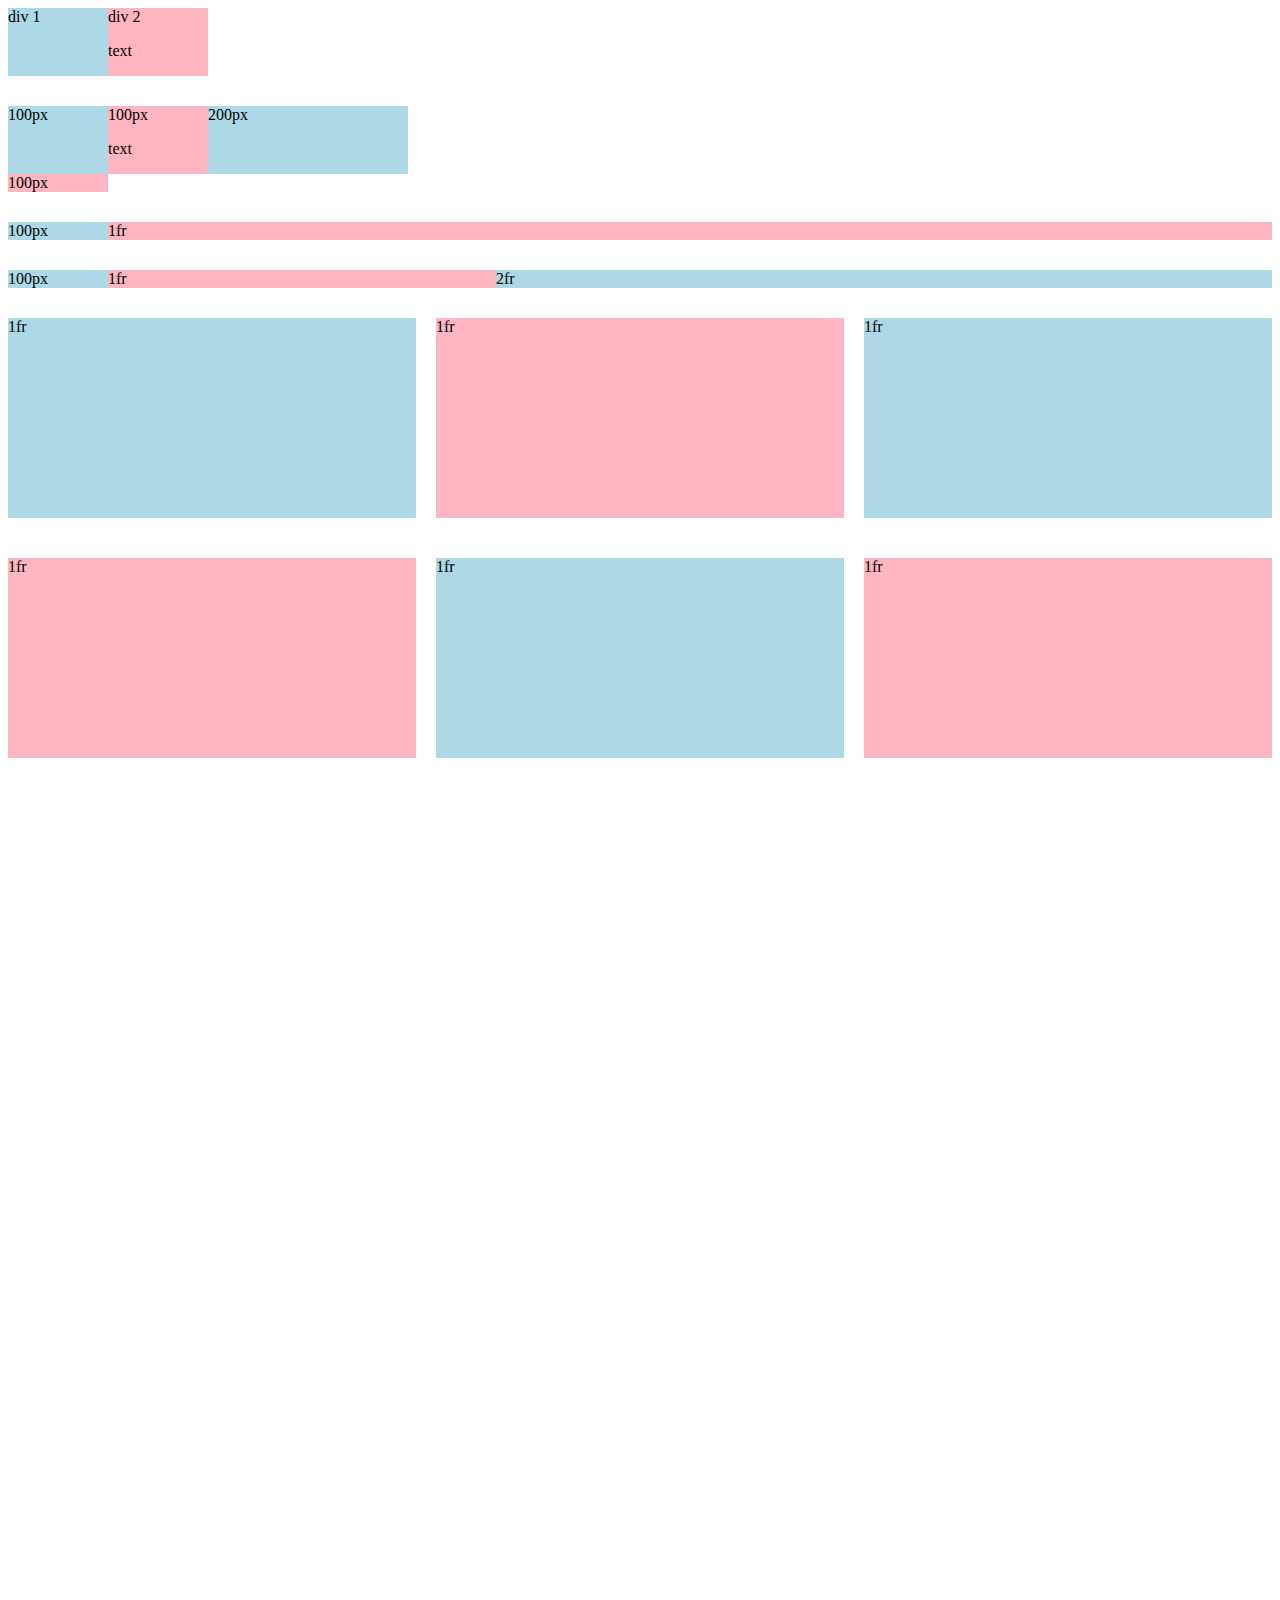
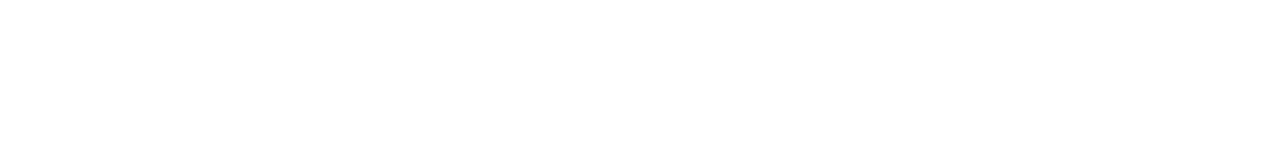
<file: grid.html>
<!DOCTYPE html>
<html>
  <head>
    <title>Grid Practice</title>
  </head>
  <body style="padding-bottom: 1000px;">
    <div style="
      display: grid;
      grid-template-columns: 100px 100px;
    ">
      <div style="background-color: lightblue;">div 1</div>
      <div style="background-color: lightpink;">div 2<p>text</p></div>
    </div>

    <div style="
      margin-top: 30px;
      display: grid;
      grid-template-columns: 100px 100px 200px;
    ">
      <div style="background-color: lightblue;">100px</div>
      <div style="background-color: lightpink;">100px<p>text</p></div>
      <div style="background-color: lightblue;">200px</div>
      <div style="background-color: lightpink;">100px</div>
    </div>

    <div style="
      margin-top: 30px;
      display: grid;
      grid-template-columns: 100px 1fr;
    ">
      <div style="background-color: lightblue;">100px</div>
      <div style="background-color: lightpink;">1fr</div>
    </div>

    <div style="
      margin-top: 30px;
      display: grid;
      grid-template-columns: 100px 1fr 2fr;
    ">
      <div style="background-color: lightblue;">100px</div>
      <div style="background-color: lightpink;">1fr</div>
      <div style="background-color: lightblue;">2fr</div>
    </div>

    <div style="
      margin-top: 30px;
      display: grid;
      grid-template-columns: 1fr 1fr 1fr;
      column-gap: 20px;
      row-gap: 40px;
    ">
      <div style="background-color: lightblue; height: 200px;">1fr</div>
      <div style="background-color: lightpink; height: 200px;">1fr</div>
      <div style="background-color: lightblue; height: 200px;">1fr</div>
      <div style="background-color: lightpink; height: 200px;">1fr</div>
      <div style="background-color: lightblue; height: 200px;">1fr</div>
      <div style="background-color: lightpink; height: 200px;">1fr</div>
    </div>
  </body>
</html>
</file>
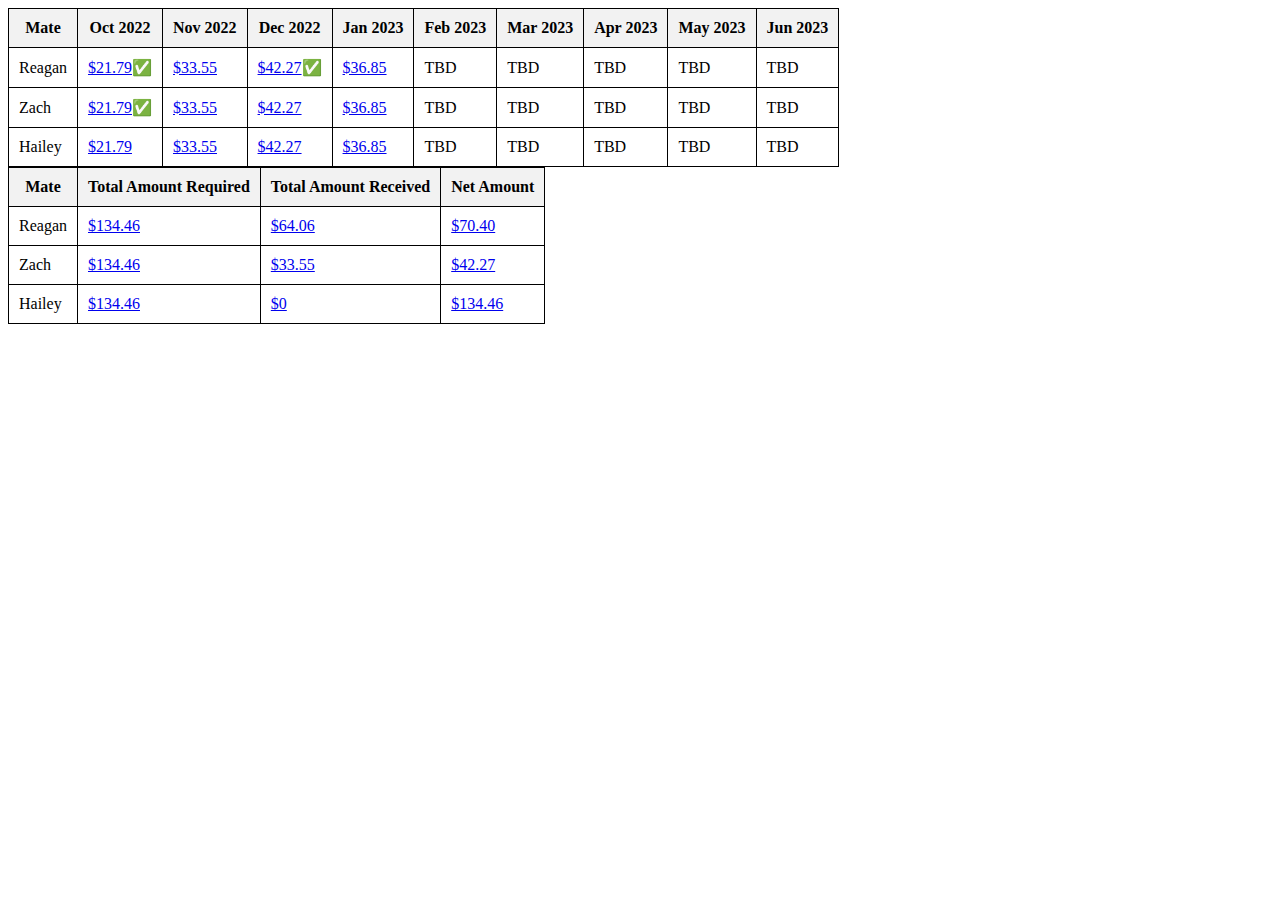
<file: htmlviewer.html>
<!DOCTYPE html>
<html>
  <head>
    <title>Electric Bill</title>
    <style>
      table {
        border-collapse: collapse;
      }

      th,
      td {
        border: 1px solid black;
        padding: 10px;
      }

      th {
        background-color: #f2f2f2;
      }
    </style>
  </head>
  <body>
    <table>
      <tr>
        <th>Mate</th>
        <th>Oct 2022</th>
        <th>Nov 2022</th>
        <th>Dec 2022</th>
        <th>Jan 2023</th>
        <th>Feb 2023</th>
        <th>Mar 2023</th>
        <th>Apr 2023</th>
        <th>May 2023</th>
        <th>Jun 2023</th>
      </tr>
      <tr>
        <td>Reagan</td>
        <td>
          <a href="https://venmo.com/u/saigorla">$21.79</a>&#x2705;
        </td>
        <td>
          <a href="https://venmo.com/u/saigorla">$33.55</a>
        </td>
        <td>
          <a href="https://venmo.com/u/saigorla">$42.27</a>&#x2705;
        </td>
        <td>
          <a href="https://venmo.com/u/saigorla">$36.85</a>
        </td>
        <td>TBD</td>
        <td>TBD</td>
        <td>TBD</td>
        <td>TBD</td>
        <td>TBD</td>
      </tr>
      <tr>
        <td>Zach</td>
        <td>
          <a href="https://venmo.com/u/saigorla">$21.79</a>&#x2705;
        </td>
        <td>
          <a href="https://venmo.com/u/saigorla">$33.55</a>
        </td>
        <td>
          <a href="https://venmo.com/u/saigorla">$42.27</a>
        </td>
        <td>
          <a href="https://venmo.com/u/saigorla">$36.85</a>
        </td>
        <td>TBD</td>
        <td>TBD</td>
        <td>TBD</td>
        <td>TBD</td>
        <td>TBD</td>
      </tr>
      <tr>
        <td>Hailey</td>
        <td>
          <a href="https://venmo.com/u/saigorla">$21.79</a>
        </td>
        <td>
          <a href="https://venmo.com/u/saigorla">$33.55</a>
        </td>
        <td>
          <a href="https://venmo.com/u/saigorla">$42.27</a>
        </td>
        <td>
          <a href="https://venmo.com/u/saigorla">$36.85</a>
        </td>
        <td>TBD</td>
        <td>TBD</td>
        <td>TBD</td>
        <td>TBD</td>
        <td>TBD</td>
      </tr>
    </table>
    <table>
      <tr>
        <th>Mate</th>
        <th>Total Amount Required</th>
        <th>Total Amount Received</th>
        <th>Net Amount</th>
      </tr>
      <tr>
        <td>Reagan</td>
        <td>
          <a href="https://venmo.com/u/saigorla">$134.46</a>
        </td>
        <td>
          <a href="https://venmo.com/u/saigorla">$64.06</a>
        </td>
        <td>
          <a href="https://venmo.com/u/saigorla">$70.40</a>
        </td>
      </tr>
      <tr>
        <td>Zach</td>
        <td>
          <a href="https://venmo.com/u/saigorla">$134.46</a>
        </td>
        <td>
          <a href="https://venmo.com/u/saigorla">$33.55</a>
        </td>
        <td>
          <a href="https://venmo.com/u/saigorla">$42.27</a>
        </td>
      </tr>
      <tr>
        <td>Hailey</td>
        <td>
          <a href="https://venmo.com/u/saigorla">$134.46</a>
        </td>
        <td>
          <a href="https://venmo.com/u/saigorla">$0</a>
        </td>
        <td>
          <a href="https://venmo.com/u/saigorla">$134.46</a>
        </td>
      </tr>
    </table>
  </body>
</html>
</file>
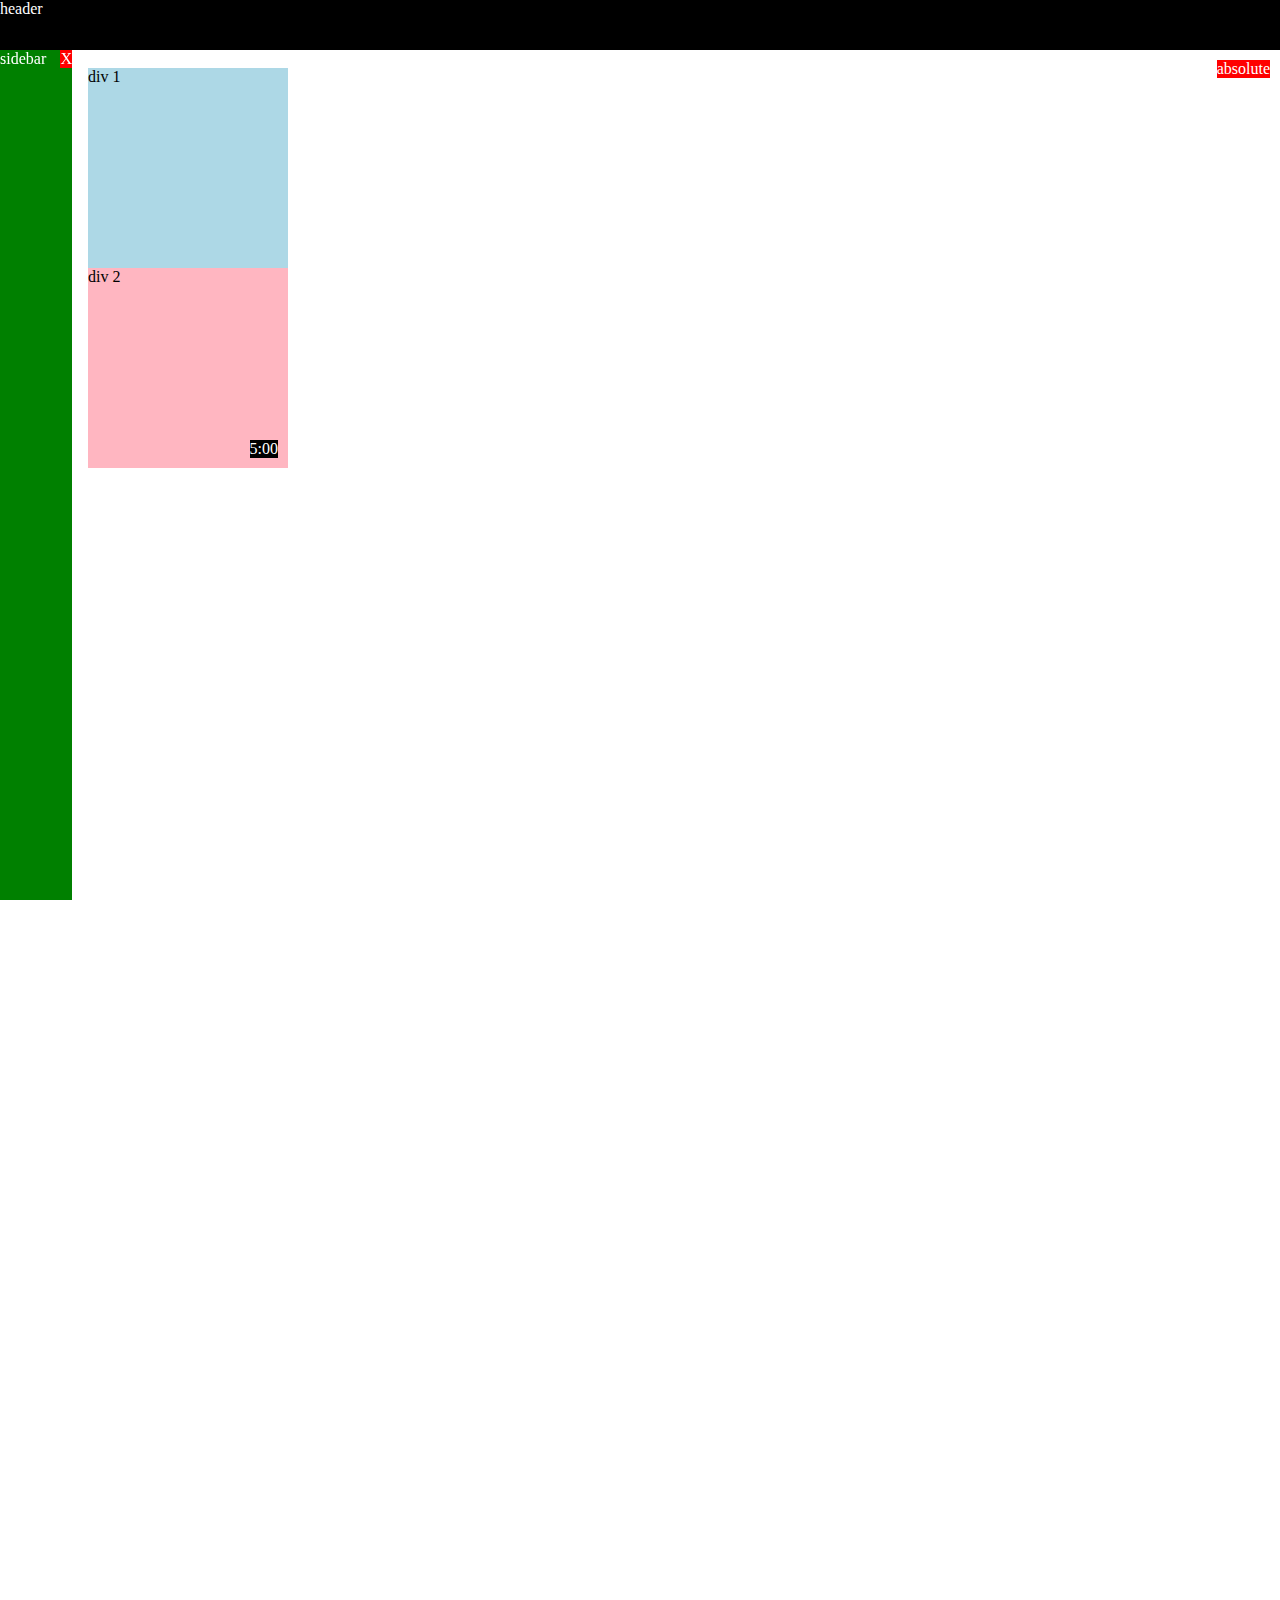
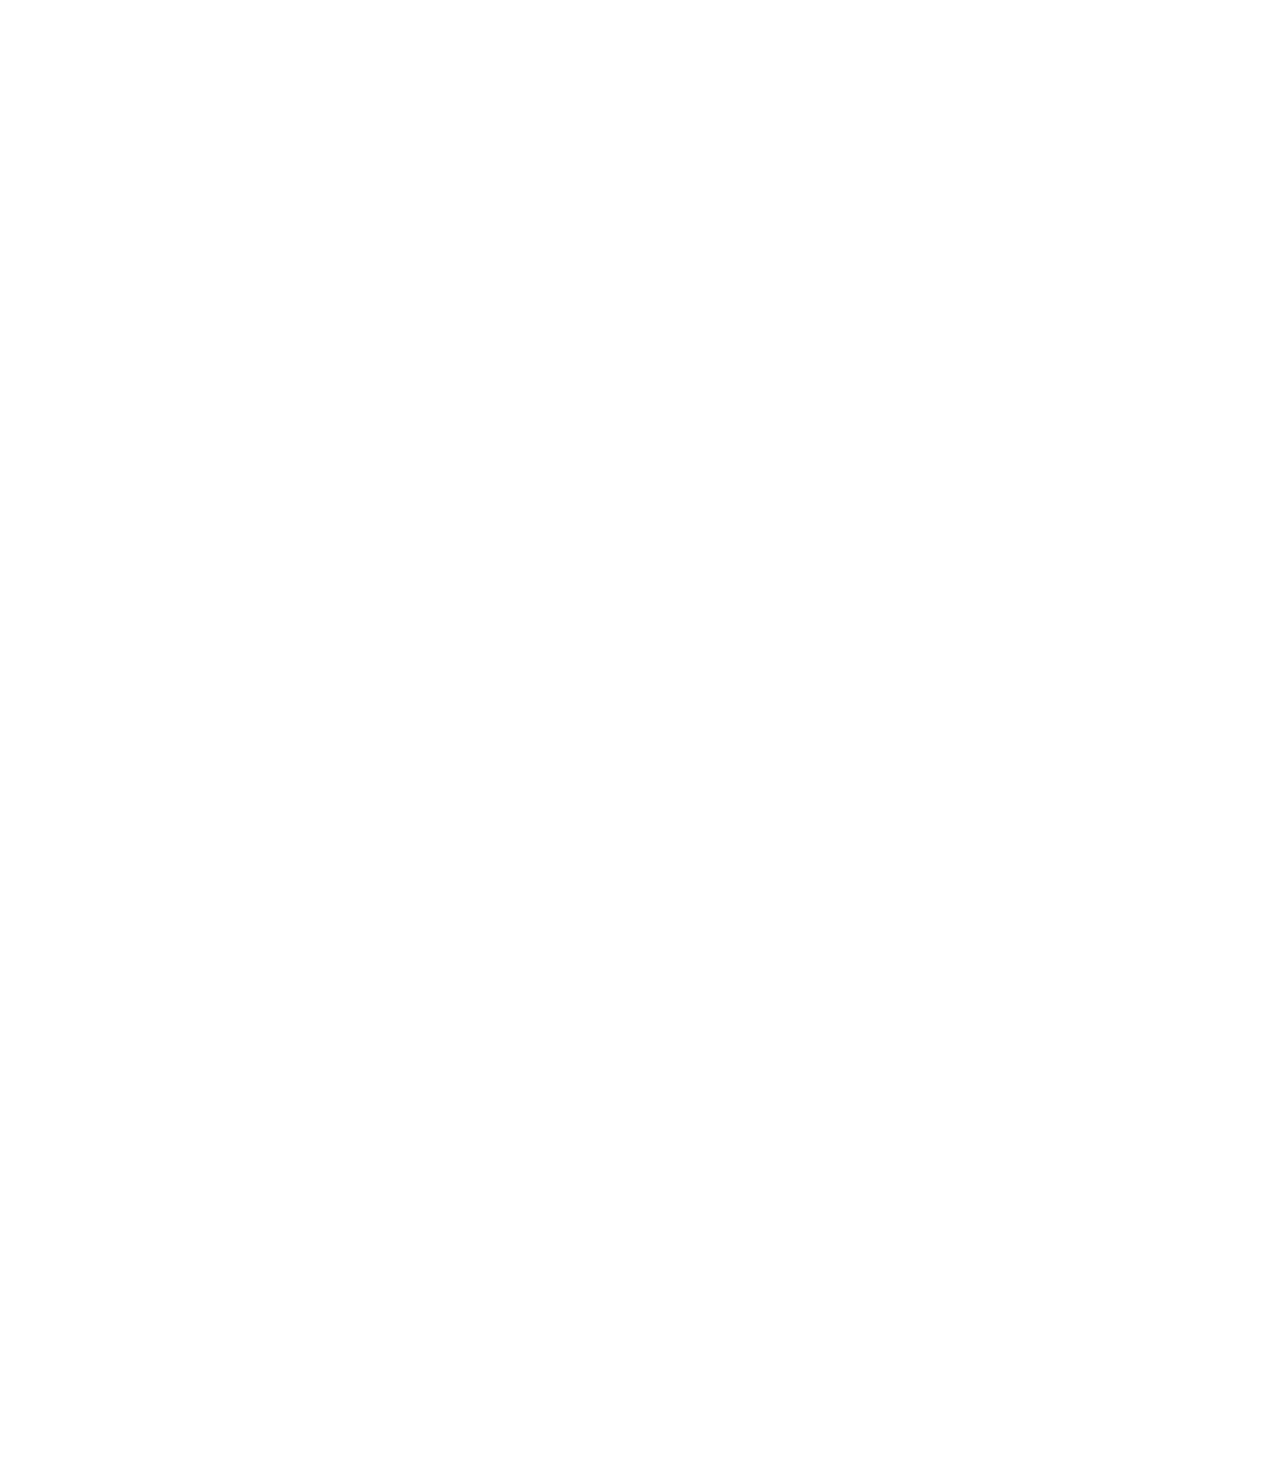
<file: position.html>
<!DOCTYPE html>
<html>
  <head>
    <title>Position Practice</title>
  </head>
  <body style="
    height: 3000px;
    padding-top: 60px;
    padding-left: 80px;
  ">
    <div style="
      background-color: black;
      color: white;
      position: fixed;
      top: 0;
      left: 0;
      right: 0;
      height: 50px;
      z-index: 100;
    ">header</div>

    <div style="
      background-color: green;
      color: white;
      position: fixed;
      left: 0;
      bottom: 0;
      top: 50px;
      width: 72px;
    ">
      sidebar
      <div style="
        position: absolute;
        background-color: red;
        color: white;
        top: 0;
        right: 0;
      ">
        X
      </div>
    </div>

    <div style="
      position: absolute;
      background-color: red;
      color: white;
      top: 60px;
      right: 10px;
    ">
      absolute
    </div>

    <div style="
      background-color: lightblue;
      height: 200px;
      width: 200px;
      position: static;
    ">div 1</div>
    <div style="
      background-color: lightpink;
      height: 200px;
      width: 200px;
      position: relative;
    ">
      div 2
      <div style="
        position: absolute;
        background-color: black;
        color: white;
        bottom: 10px;
        right: 10px;
      ">
        5:00
      </div>
    </div>

  </body>
</html>
</file>
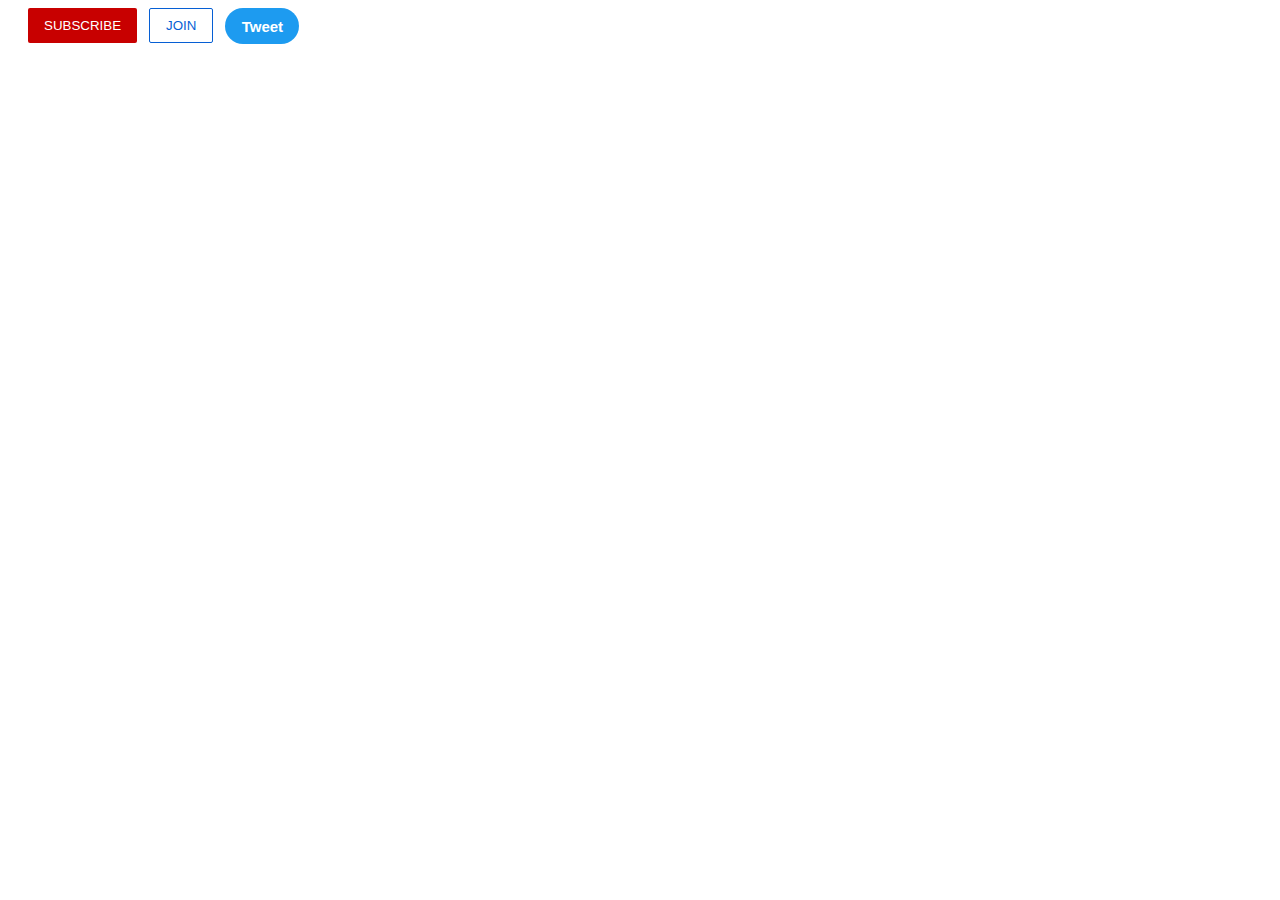
<file: intro-to-html/buttons.html>
<!DOCTYPE html>
<html>
  <head>
    <title>Buttons Practice</title>
    <link rel="stylesheet" href="styles/buttons.css">
  </head>
  <body>
    <button class="subscribe-button">
      SUBSCRIBE
    </button>

    <button class="join-button">
      JOIN
    </button>

    <button class="tweet-button">
      Tweet
    </button>
  </body>
</html>
</file>
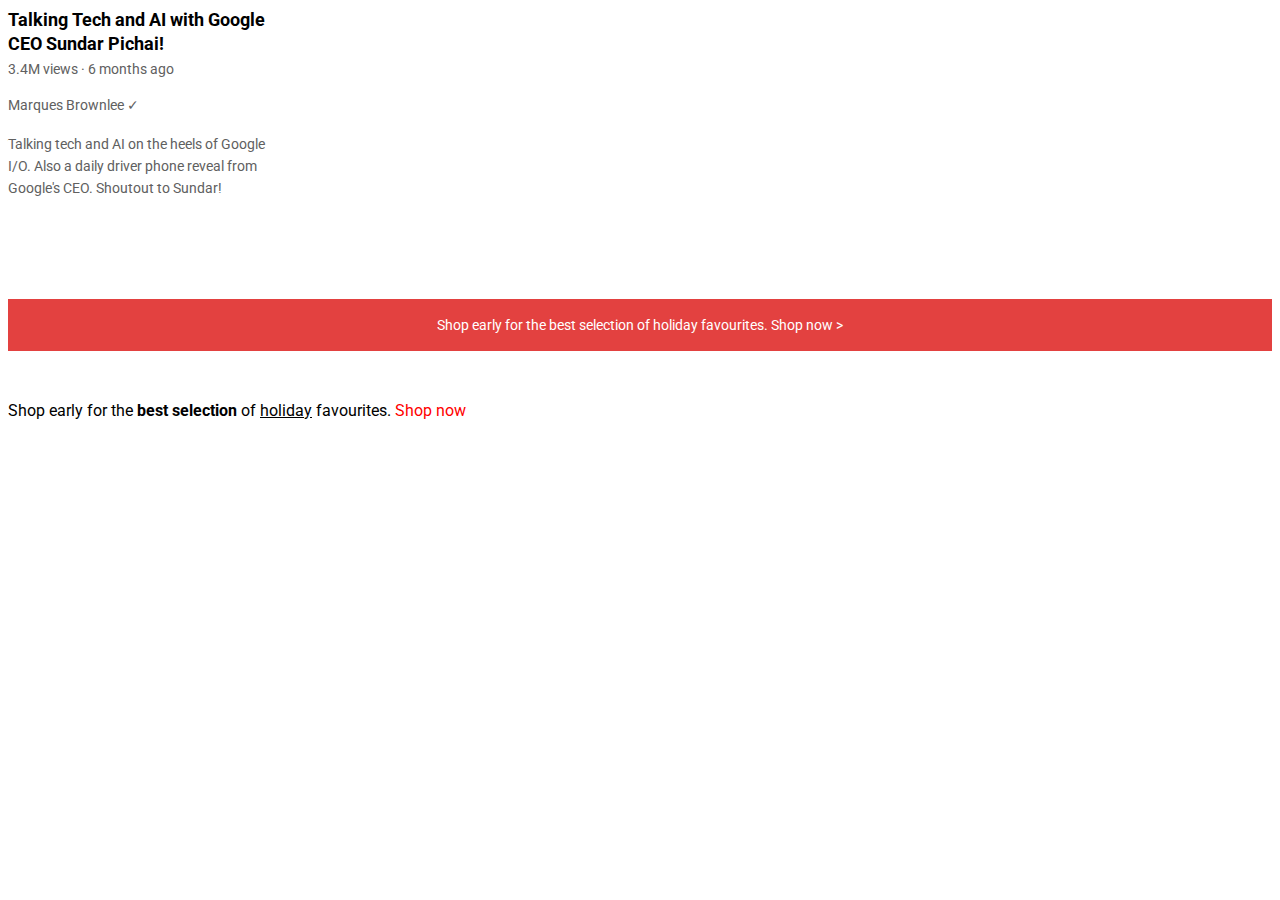
<file: intro-to-html/text.html>
<!DOCTYPE html>
<html>
  <head>
    <title>Text Practice</title>

    <link rel="preconnect" href="https://fonts.googleapis.com">
    <link rel="preconnect" href="https://fonts.gstatic.com" crossorigin>
    <link href="https://fonts.googleapis.com/css2?family=Roboto:wght@400;700&display=swap" rel="stylesheet">

    <link rel="stylesheet" href="styles/text.css">
  </head>
  <body>
    <p class="video-title">
      Talking Tech and AI with Google CEO Sundar Pichai!
    </p>

    <p class="video-stats">
      3.4M views &#183; 6 months ago
    </p>

    <p class="video-author">
      Marques Brownlee &#10003;
    </p>

    <p class="video-description">
      Talking tech and AI on the heels of Google I/O. Also a daily driver phone reveal from Google's CEO. Shoutout to Sundar!
    </p>

    <p class="apple-text">
      Shop early for the best selection of holiday favourites. <span class="shop-link">Shop now &#62;</span>
    </p>

    <p>
      Shop early for the <strong>best selection</strong> of <u>holiday</u> favourites. <span class="span-example">Shop now</span>
    </p>
  </body>
</html>
</file>
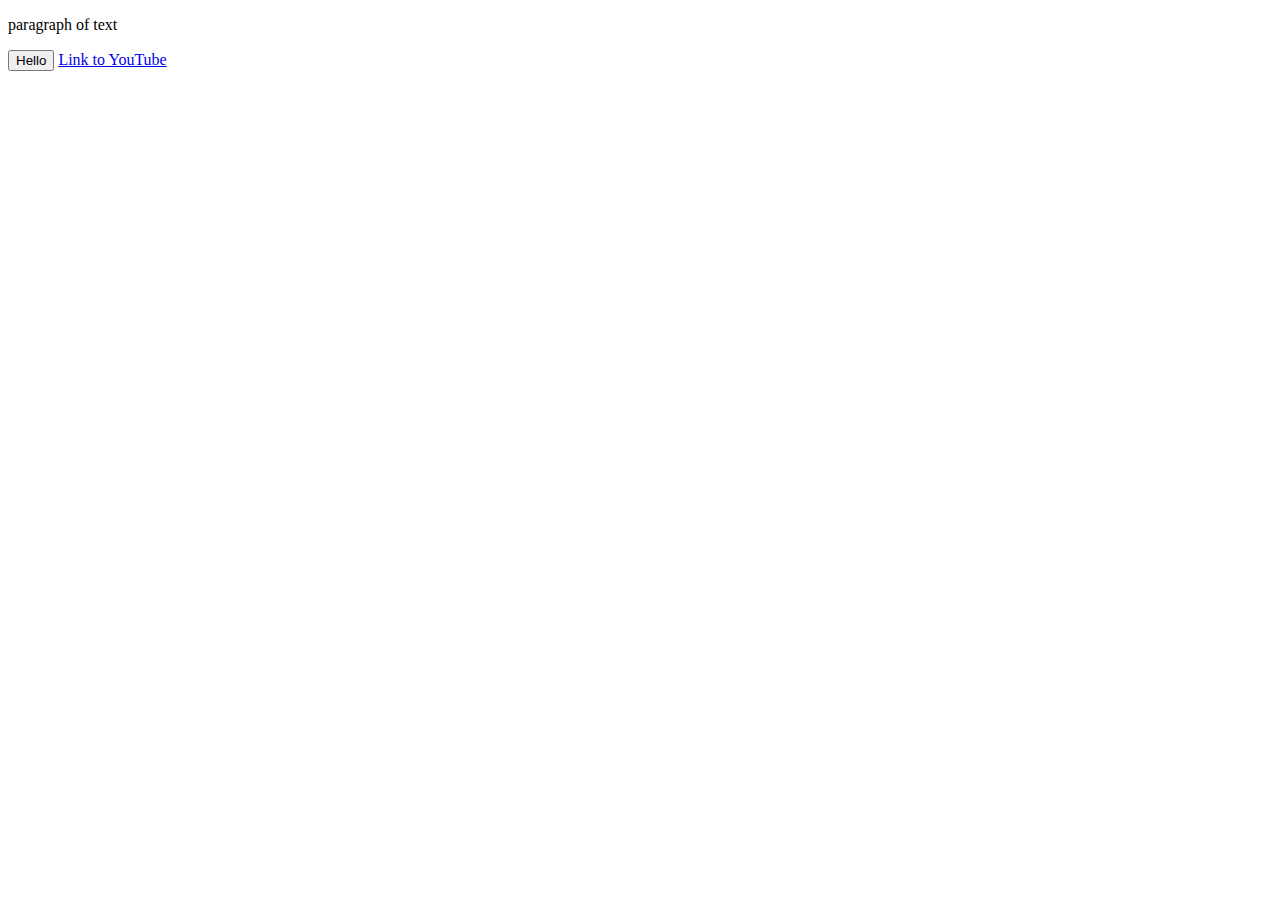
<file: intro-to-html/website.html>
<!DOCTYPE html>
<html>
  <head>
    <title>First Website</title>
  </head>
  <body>
    <p>
      paragraph of text
    </p>

    <button>
      Hello
    </button>

    <a href="https://www.youtube.com/" target="blank">
      Link to YouTube
    </a>
  </body>
</html>
</file>
<file: intro-to-html/styles/buttons.css>
.subscribe-button {
  background-color: rgb(200, 0, 0);
  color: white;
  border: none;
  border-radius: 2px;
  cursor: pointer;
  margin-right: 8px;
  margin-left: 20px;
  padding-top: 10px;
  padding-bottom: 10px;
  padding-left: 16px;
  padding-right: 16px;
  transition: opacity 0.15s;
  vertical-align: top;
}

.subscribe-button:hover {
  opacity: 0.8;
}

.subscribe-button:active {
  opacity: 0.5;
}

.join-button {
  background-color: white;
  border-color: rgb(6, 95, 212);
  border-style: solid;
  border-width: 1px;
  color: rgb(6, 95, 212);
  border-radius: 2px;
  cursor: pointer;
  padding-top: 9px;
  padding-bottom: 9px;
  padding-left: 16px;
  padding-right: 16px;

  transition: background-color 0.15s,
    color 0.15s;
}

.join-button:hover {
  background-color: rgb(6, 95, 212);
  color: white;
}

.join-button:active {
  opacity: 0.7;
}

.tweet-button {
  background-color: rgb(29, 155, 240);
  color: white;
  border: none;
  height: 36px;
  width: 74px;
  border-radius: 8px;
  border-radius: 18px;
  font-weight: bold;
  font-size: 15px;
  cursor: pointer;
  margin-left: 8px;
  transition: box-shadow 0.15s;
  vertical-align: top;
}

.tweet-button:hover {
  box-shadow: 5px 5px 10px rgba(0, 0, 0, 0.15);
}
</file>
<file: intro-to-html/styles/text.css>
p {
  font-family: Roboto;
  margin-top: 0;
  margin-bottom: 0;
}

.video-stats {
  font-size: 14px;
  color: rgb(96, 96, 96);
  margin-bottom: 20px;
}

.video-title {
  font-weight: bold;
  font-size: 18px;
  width: 280px;
  line-height: 24px;
  margin-bottom: 5px;
}

.video-author {
  font-size: 14px;
  color: rgb(96, 96, 96);
  margin-bottom: 20px;
}

.video-description {
  font-size: 14px;
  color: rgb(96, 96, 96);
  width: 280px;
  line-height: 22px;
  margin-bottom: 100px;
}

.apple-text {
  margin-bottom: 50px;
  font-size: 14px;
  background-color: rgb(227, 65, 64);
  color: white;
  text-align: center;
  padding-top: 18px;
  padding-bottom: 18px;
}

.span-example {
  color: red;
}

.span-example:hover {
  text-decoration: underline;
}

.shop-link {
  cursor: pointer;
}

.shop-link:hover {
  text-decoration: underline;
}
</file>
